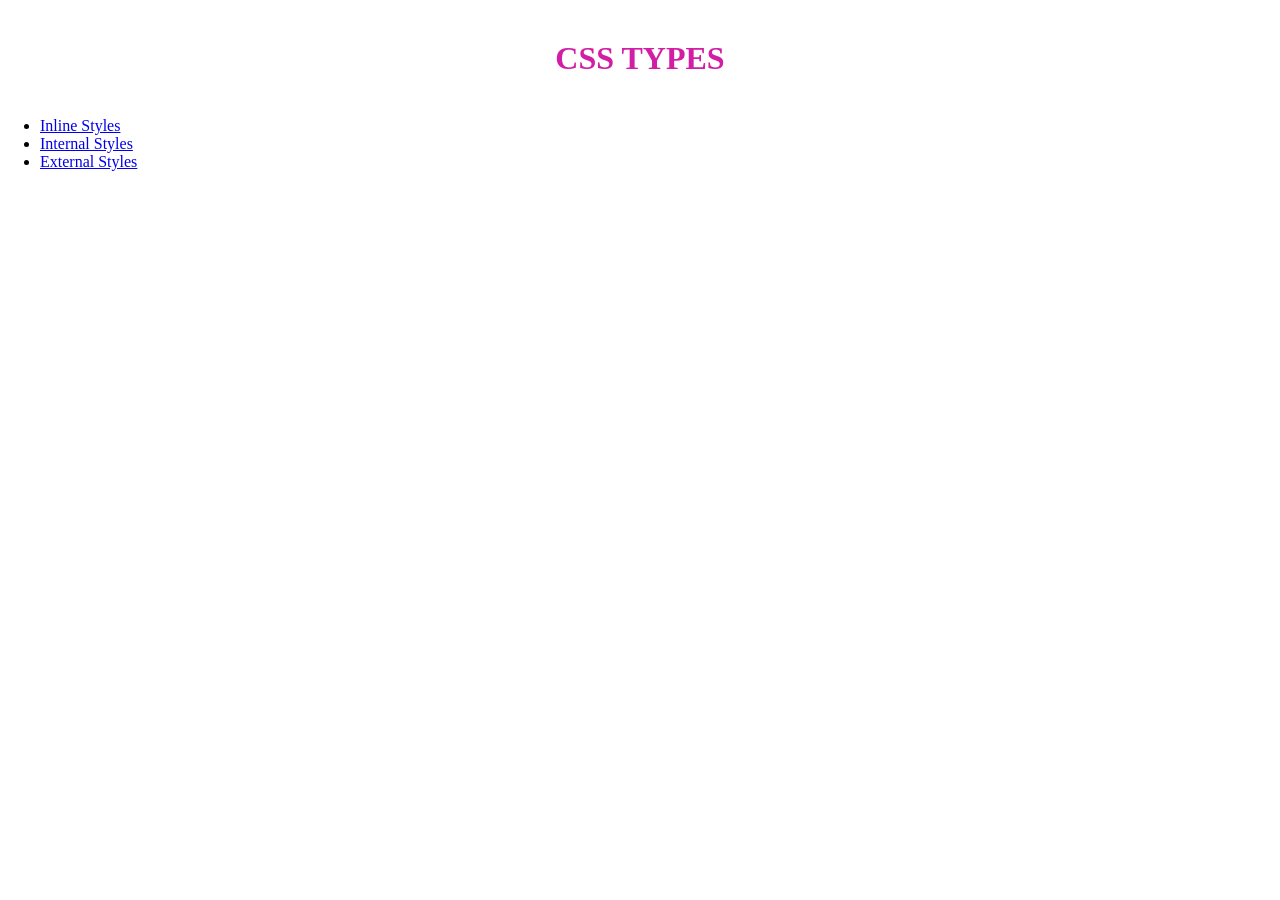
<file: index.html>
<!DOCTYPE html>
<html lang="en">

<head>
    <meta charset="UTF-8">
    <meta name="viewport" content="width=device-width, initial-scale=1.0">
    <title>CSS Types</title>
</head>

<body style="margin:0; padding:10px; background-color:white;">

    <h1 style="color:rgb(210, 30, 165); text-align:center; margin:10px 0 20px; padding:20px 0;">
        CSS TYPES
    </h1>

    <ul style="color:black; text-align:left; padding-left:30px; margin:15px 0;">
        <li><a href="./inline.html">Inline Styles</a></li>
        <li><a href="./internal.html">Internal Styles</a></li>
        <li><a href="./external.html">External Styles</a></li>
    </ul>

</body>
</html>
</file>
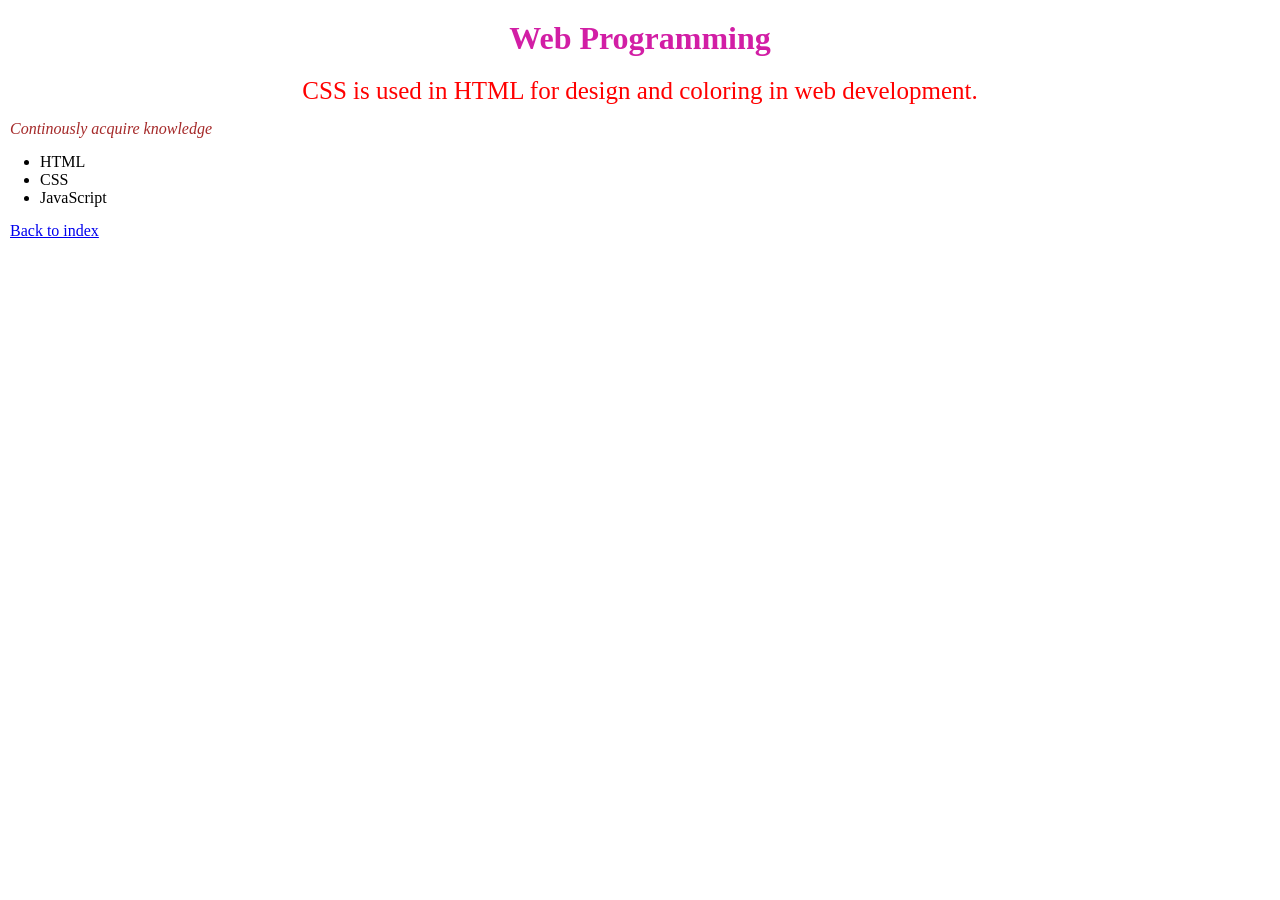
<file: external.html>
<!DOCTYPE html>
<html lang="en">

<head>
    <meta charset="UTF-8">
    <meta name="viewport" content="width=device-width, initial-scale=1.0">
    <title>External Style Sheet</title>
    <link rel="stylesheet" href="style.css">
</head>

<body>

    <h1 id="heading">Web Programming</h1>

    <p class="text">
        CSS is used in HTML for design and coloring in web development.
    </p>

    <i class="important">
        Continously acquire knowledge
    </i>

    <ul>
        <li>HTML</li>
        <li>CSS</li>
        <li>JavaScript</li>
    </ul>

    <a href="./index.html">Back to index</a>

</body>
</html>
</file>
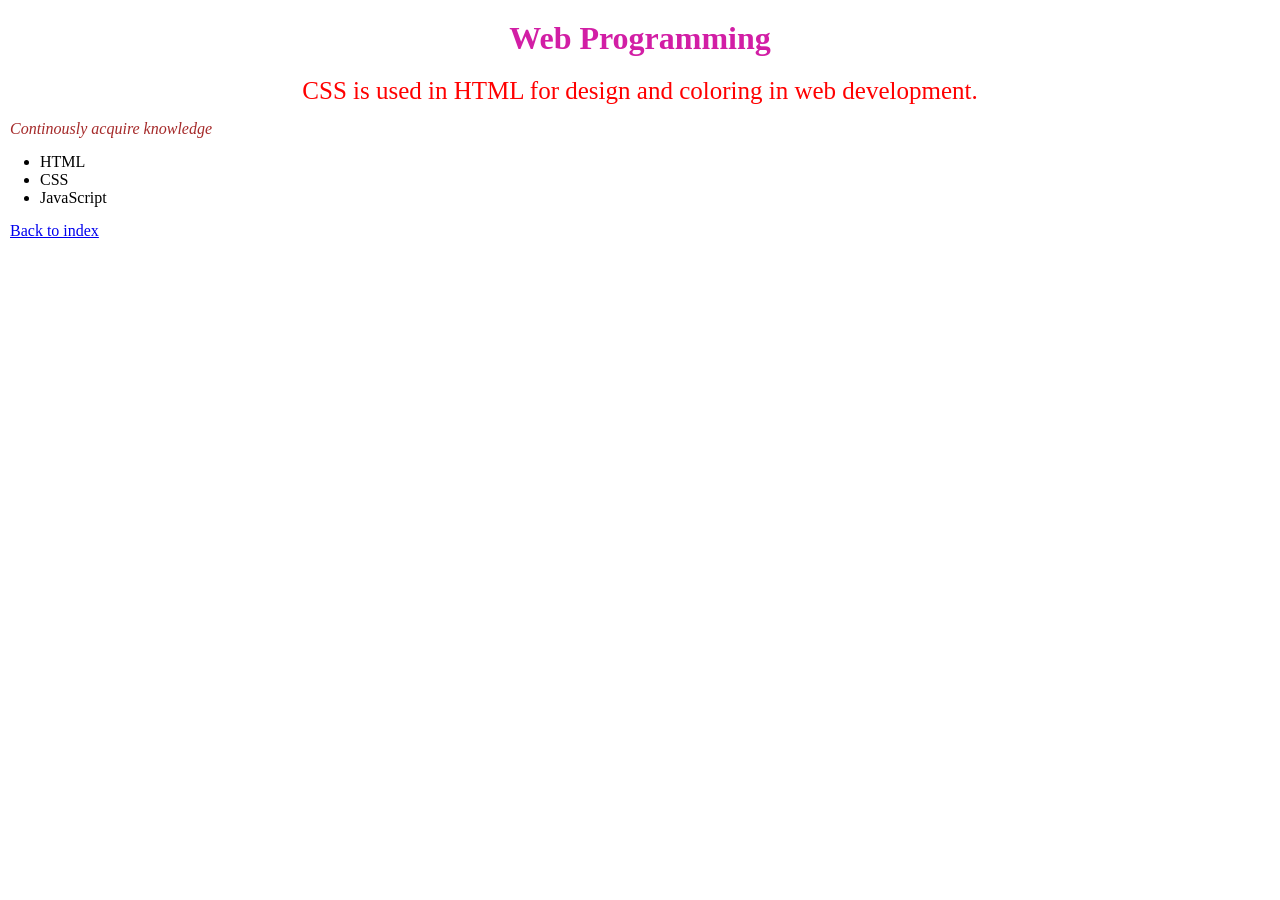
<file: inline.html>
<!DOCTYPE html>
<html lang="en">

<head>
    <meta charset="UTF-8">
    <meta name="viewport" content="width=device-width, initial-scale=1.0">
    <title>Inline Style Sheet</title>
</head>

<body style="margin:0; padding:10px; background-color:white;">

    <h1 style="box-sizing:border-box; color:rgb(210, 30, 165); text-align:center; margin:10px 0 20px;">
        Web Programming
    </h1>

    <p style="box-sizing:border-box; color:red; font-size:25px; text-align:center; margin:15px 0;">
        CSS is used in HTML for design and coloring in web development.
    </p>

    <i style="box-sizing:border-box; color:brown; display:block; text-align:left; margin:15px 0;">
        Continously acquire knowledge
    </i>

    <ul style="box-sizing:border-box; color:black; text-align:left; padding-left:30px; margin:15px 0;">
        <li>HTML</li>
        <li>CSS</li>
        <li>JavaScript</li>
    </ul>

    <a href="./index.html">Back to index</a>

</body>
</html>
</file>
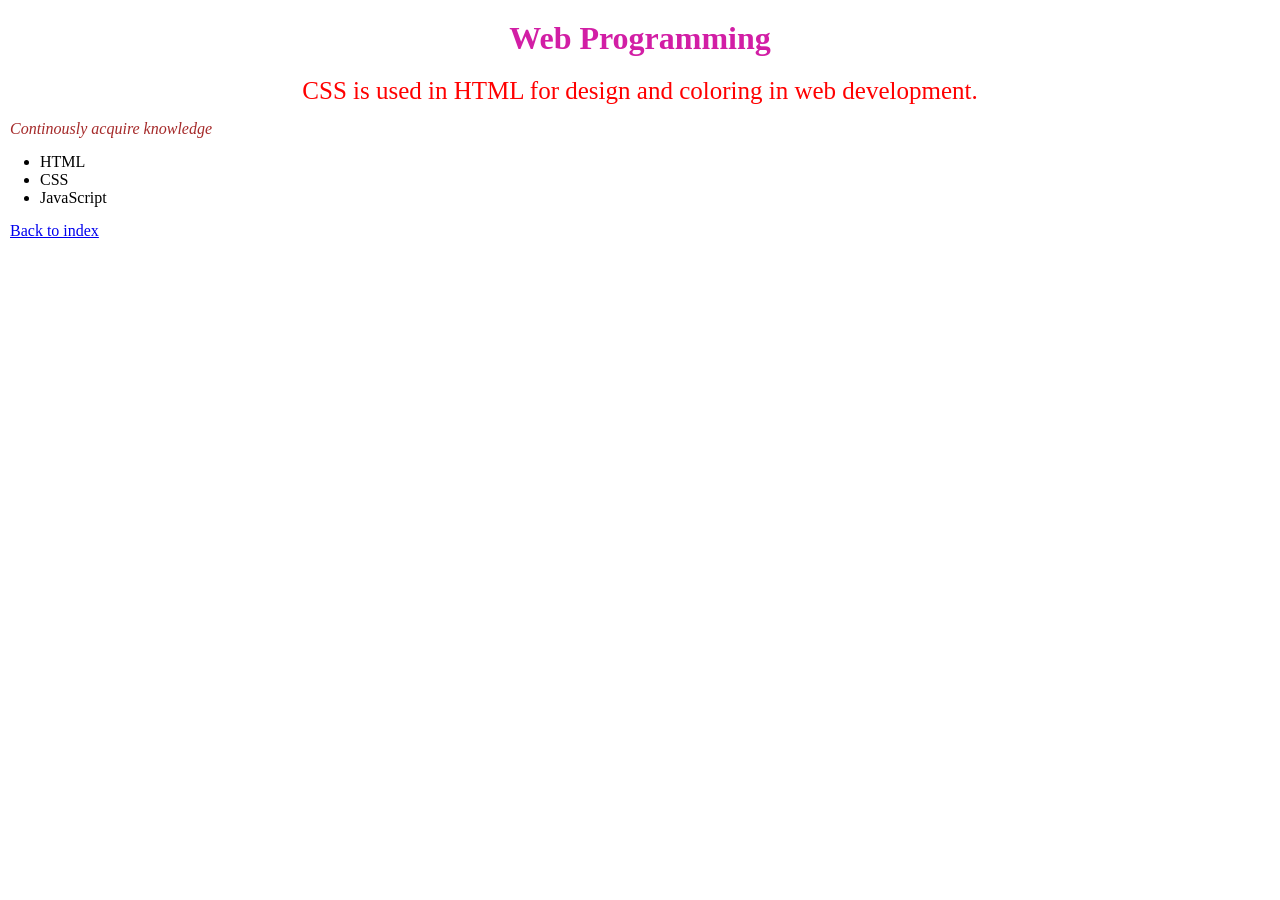
<file: internal.html>
<!DOCTYPE html>
<html lang="en">

<head>
    <meta charset="UTF-8">
    <meta name="viewport" content="width=device-width, initial-scale=1.0">
    <title>Internal Style Sheet</title>

    <style>
        * {
            box-sizing: border-box;
        }

        body {
            margin: 0;
            padding: 10px;
            background-color: white;
        }

        #heading {
            color: rgb(210, 30, 165);
            text-align: center;
            margin: 10px 0 20px;
        }

        .text {
            color: red;
            font-size: 25px;
            text-align: center;
            margin: 15px 0;
        }

        .important {
            color: brown;
            display: block;
            text-align: left;
            margin: 15px 0;
        }

        ul {
            color: black;
            text-align: left;
            padding-left: 30px;
            margin: 15px 0;
        }
    </style>
</head>

<body>

    <h1 id="heading">Web Programming</h1>

    <p class="text">
        CSS is used in HTML for design and coloring in web development.
    </p>

    <i class="important">
        Continously acquire knowledge
    </i>

    <ul>
        <li>HTML</li>
        <li>CSS</li>
        <li>JavaScript</li>
    </ul>

    <a href="./index.html">Back to index</a>

</body>
</html>
</file>
<file: style.css>
* {
    box-sizing: border-box;
}

body {
    margin: 0;
    padding: 10px;
    background-color: white;
}

#heading {
    color: rgb(210, 30, 165);
    text-align: center;
    margin: 10px 0 20px;
}

.text {
    color: red;
    font-size: 25px;
    text-align: center;
    margin: 15px 0;
}

.important {
    color: brown;
    display: block;
    text-align: left;
    margin: 15px 0;
}

ul {
    color: black;
    text-align: left;
    padding-left: 30px;
    margin: 15px 0;
}
</file>
